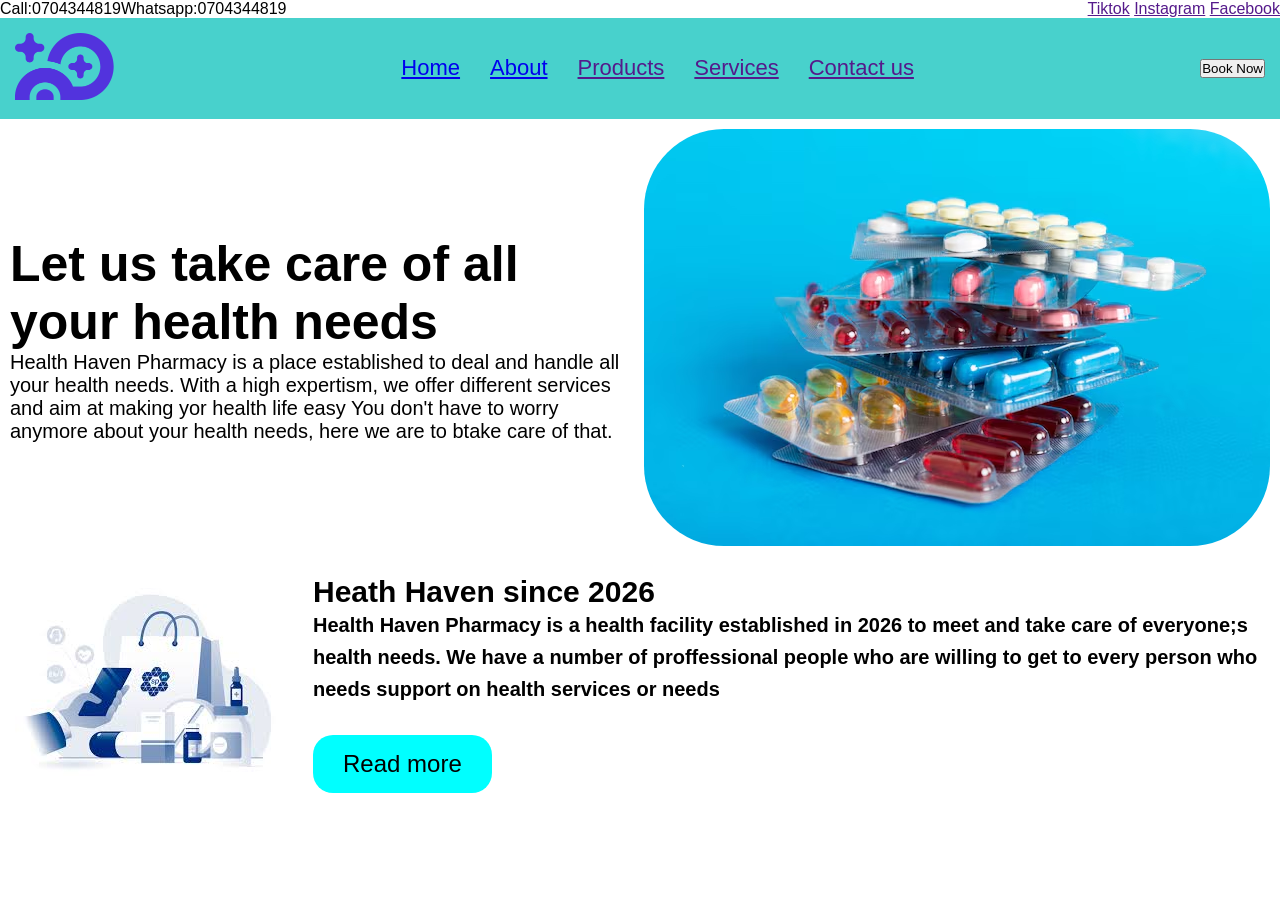
<file: index.html>
<!DOCTYPE html>
<html lang="en">
<head>
    <meta charset="UTF-8">
    <meta name="viewport" content="width=device-width, initial-scale=1.0">
    <title>Health Haven Pharmacy - A platform for all your health needs</title>
    <link rel="stylesheet" href="./style.css"/>
<style>
.hero-section {
display: flex;
align-items: center;
justify-content: space-evenly;
gap: 15px;
margin: 10px;
}

.hero-image img{
border-radius: 80px;
}

.hero-text h1{
font-size: 50px;
font-weight: bolder;
}

.hero-text p{
    font-size: 20px;
}

</style>
</head>
<body>
   
    <nav>
        <!...header...>
        <div style="display:flex">
            <p>Call:0704344819</p>
            <p>Whatsapp:0704344819</p>
            <p style="margin-left:auto">
                <a href="">Tiktok</a>
                <a href="">Instagram</a>
                <a href="">Facebook</a>
            </p>
        </div>
        <!...Nav bar...>
        <div style="display: flex;align-items: center;justify-content: space-between;background-color: mediumturquoise;padding: 15px;" >
       <!...health haven logo...>
        <div>
            <img src="./IMAGES/Health Haven logo.png" alt="Health Haven logo" style="width:100px">
        </div>

        <!...navigation links...>
        <div>
            <ul style="display: flex;gap: 30px;list-style: none;">
            <li>
                <a href="./index.html" style="font-size: 22px;">Home</a>
            </li>

        <li>
            <a href="./about.html" style="font-size: 22px;">About</a>
            
        </li>
        
        <li>
            <a href="" style="font-size: 22px;">Products</a>
        </li>

<li>
    <a href="" style="font-size: 22px;">Services</a>
</li>
        <li>
            <a href="" style="font-size: 22px;">Contact us</a>
        </li>
            </ul>
        </div>
<!...booking button...>
        <div>
<button>Book Now</button>
        </div>
    </nav>
    
    <main>
        <!...hero section..>
        <SECtion class="hero-section section">
            <div class="hero-text">
                <h1>
                    Let us take care of all your health needs
                </h1>
                <p>
                    Health Haven Pharmacy is a place established to deal and handle all your health needs.
                    With a high expertism, we offer different services and aim at making yor health life easy
                    You don't have to worry anymore about your health needs, here we are to btake care of that.
                </p>
            </div>
<div class="hero-image">
    <img src="./IMAGES/DRUGS.avif"
</div>
        </section>
        </SECtion>
        <!...ABOUT US...>
        <SECtion class="about-section">
            <div class="about-container">
            <div class="about-image">
                <img src="./IMAGES/About image.jpg" alt="About health haven pharmacy">
            </div>
            <div class="about-text">
                <H3>
                    Heath Haven since 2026
                    <p>
                    Health Haven Pharmacy is a health facility established in 2026 to meet and take care of everyone;s health needs.
                    We have a number of proffessional people who are willing to get to every person who needs support on health services or needs
                    </p>
                </H3>
                <button>Read more</button>
            </div>
        </SECtion>
        <!...PRODUCTS...>
        <SECTion></SECTion>
        <!...SERVICES...>
        <SECTIon></SECTIon>
        <!...OUR WORK...>
        <SECTIon></SECTIon>
        <!...TESTIMONIAL...>
        <SECTion></SECTion>
        <!...FREQUENTLY ASKED QUESTIONS...>
        <SECTion></SECTion>
        <section>
<div>
    
    </main>
    <footer></footer>
</body>
</html>
</file>
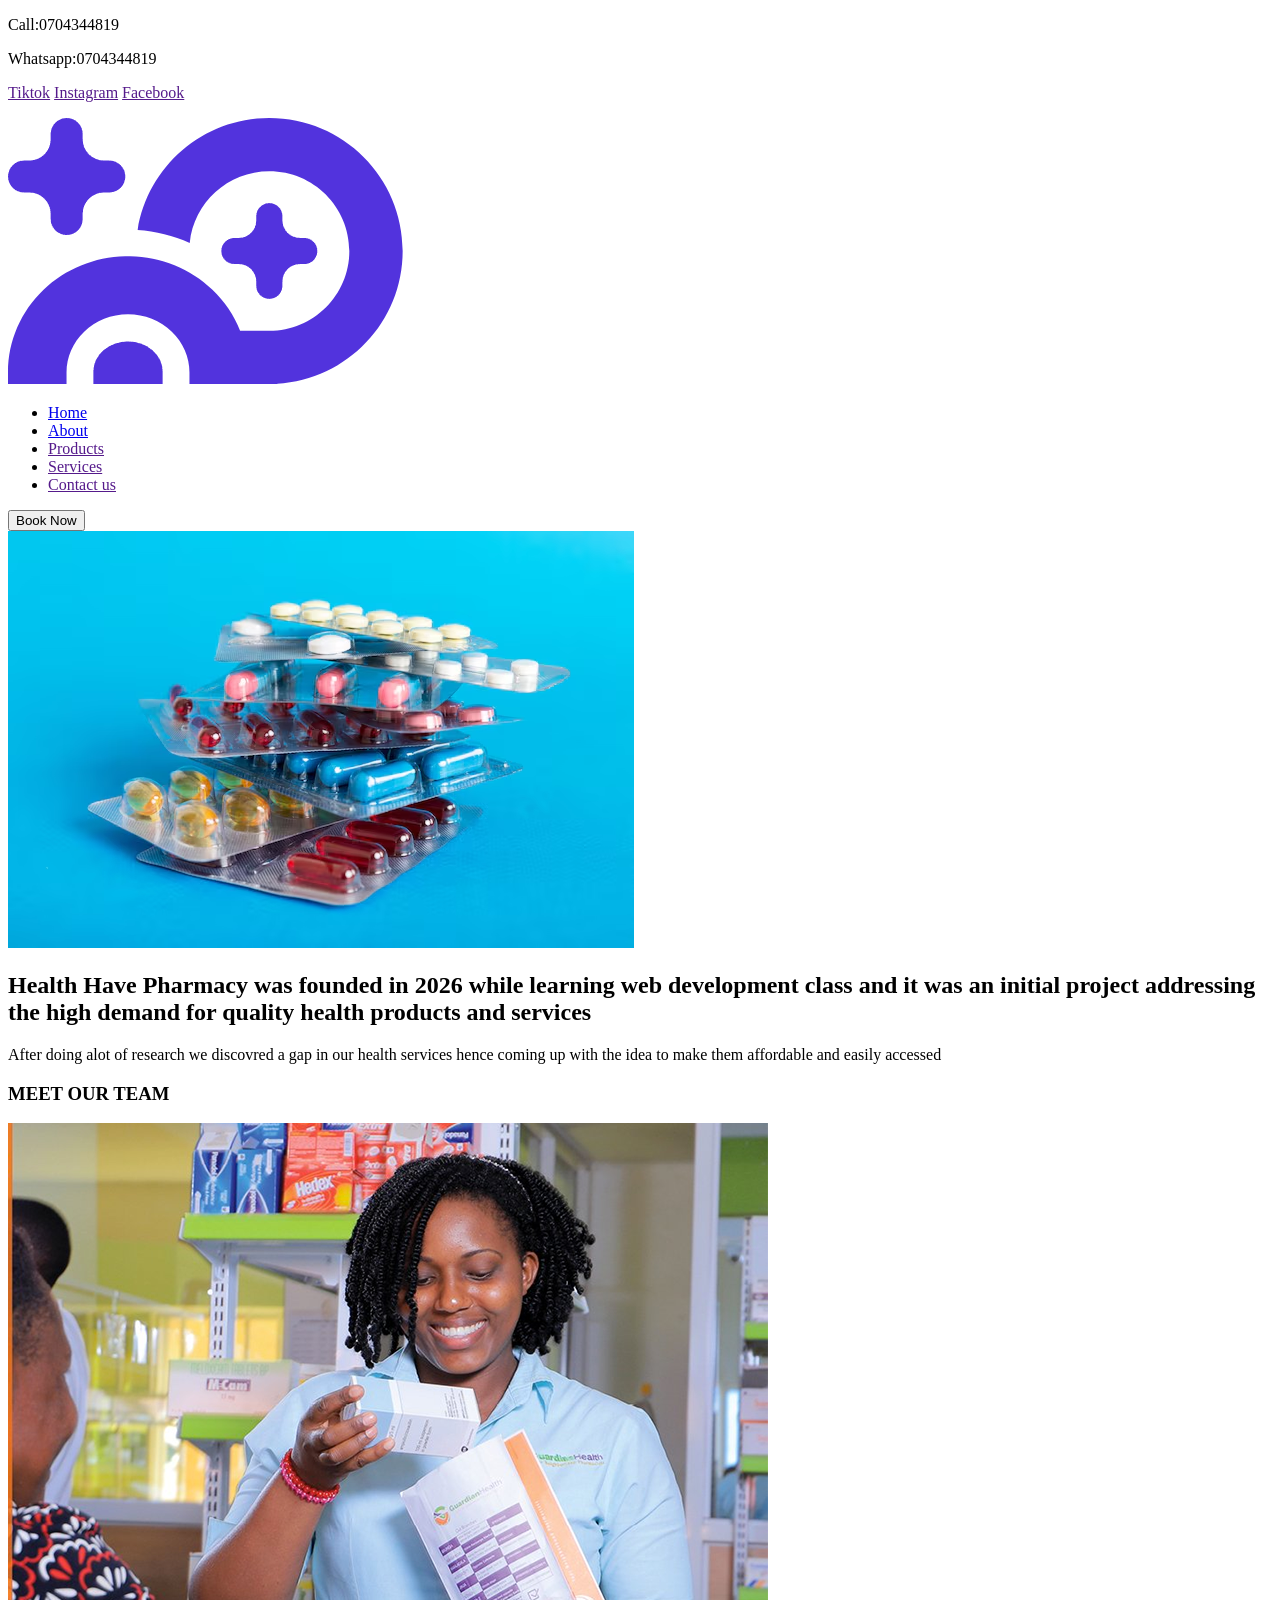
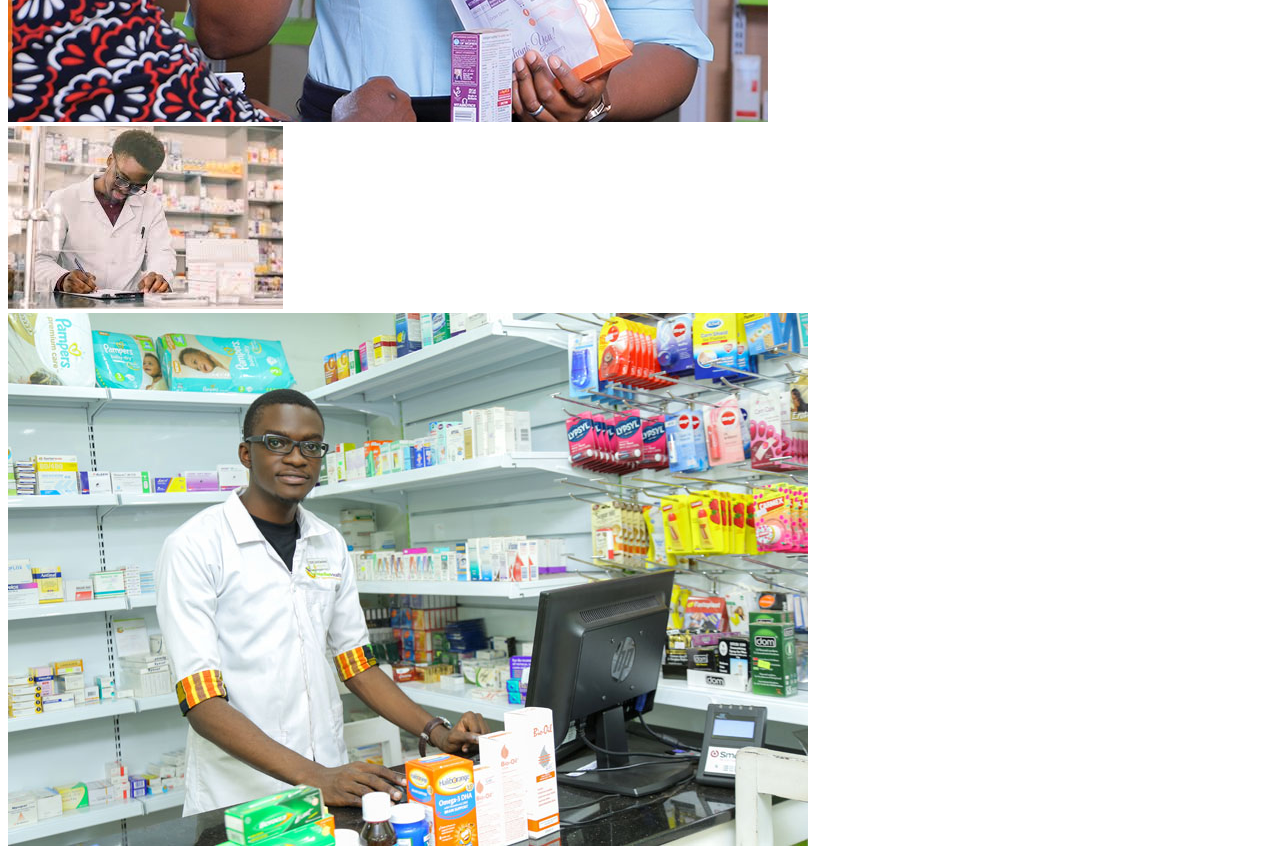
<file: about.html>
<!DOCTYPE html>
<html lang="en">
<head>
    <meta charset="UTF-8">
    <meta name="viewport" content="width=device-width, initial-scale=1.0">
    <title>About Health Haven Pharmarcy</title>
</head>
<body>
    <!...header...>
    <header>
        <p>Call:0704344819</p>
        <p>Whatsapp:0704344819</p>
         <p>
                <a href="">Tiktok</a>
                <a href="">Instagram</a>
                <a href="">Facebook</a>
            </p>
    </header>
    <nav>
        <div>
            <img src="./IMAGES/Health Haven logo.png"alt="Health Haven Pharmacy logo"
        </div>
        <div>
            <ul>
                <li>
                    <a href="./index.html">Home</a>
                </li>
                <li>
                    <a href="./about.html">About</a>
                </li>

                <li>
                    <a href="">Products</a>
                </li>
                
                <li>
                    <a href="">Services</a>
                </li>
<li>
                    <a href="">Contact us</a>
                </li>



                
            </ul>
        </div>
        <div>
            <button>Book Now</button>
        </div>
    </nav>
    <main>
        <!...hero section..>
        <section>
            <div>
                <img src="./IMAGES/DRUGS.avif"alt="about us image"
            </div>
            <div>
                <h1>Health Have Pharmacy was founded in 2026 while learning web development class and it was an initial project addressing the high demand for quality health products and services</h1>
            <p>After doing alot of research we discovred a gap in our health services hence coming up with the idea to make them affordable and easily accessed
            </p>
            </div>
            <div>
                <h3>MEET OUR TEAM</h3>
                <div>
                    <img src="./IMAGES/team 1.webp"alt="Merran"


                
     </div>
          <div>
            <img src="./IMAGES/team 2.jpg"alt="Jonathan"
          </div>
          <div>
            <img src="./IMAGES/team 3.jpg"alt="Jireh"
          </div>
            
        </section>
    </main>
</body>
</html>
</file>
<file: style.css>
* {
    margin: 0;
    padding: 0;
    box-sizing: border-box;
    font-family: Arial, Helvetica, sans-serif;
}

.about-section{
padding: 15px;
}

.about-container {
display: flex;
align-items: center;
gap: 30px;
justify-content: space-evenly;
}
.about-image img{
border: 80px;
}

.about-text h3{
    font-size: 30px;
    color: black;
    margin-bottom: 30px;
}

.about-text p {
    font-size: 20px;
    color: black;
    line-height: 1.6;
    margin-bottom: 20px;
}

.about-text button{
    padding: 15px 30px;
    font-size: 24px;
    color: black;
    background-color: aqua;
    border: none;
    border-radius: 20px;
    cursor: pointer;
}
</file>
